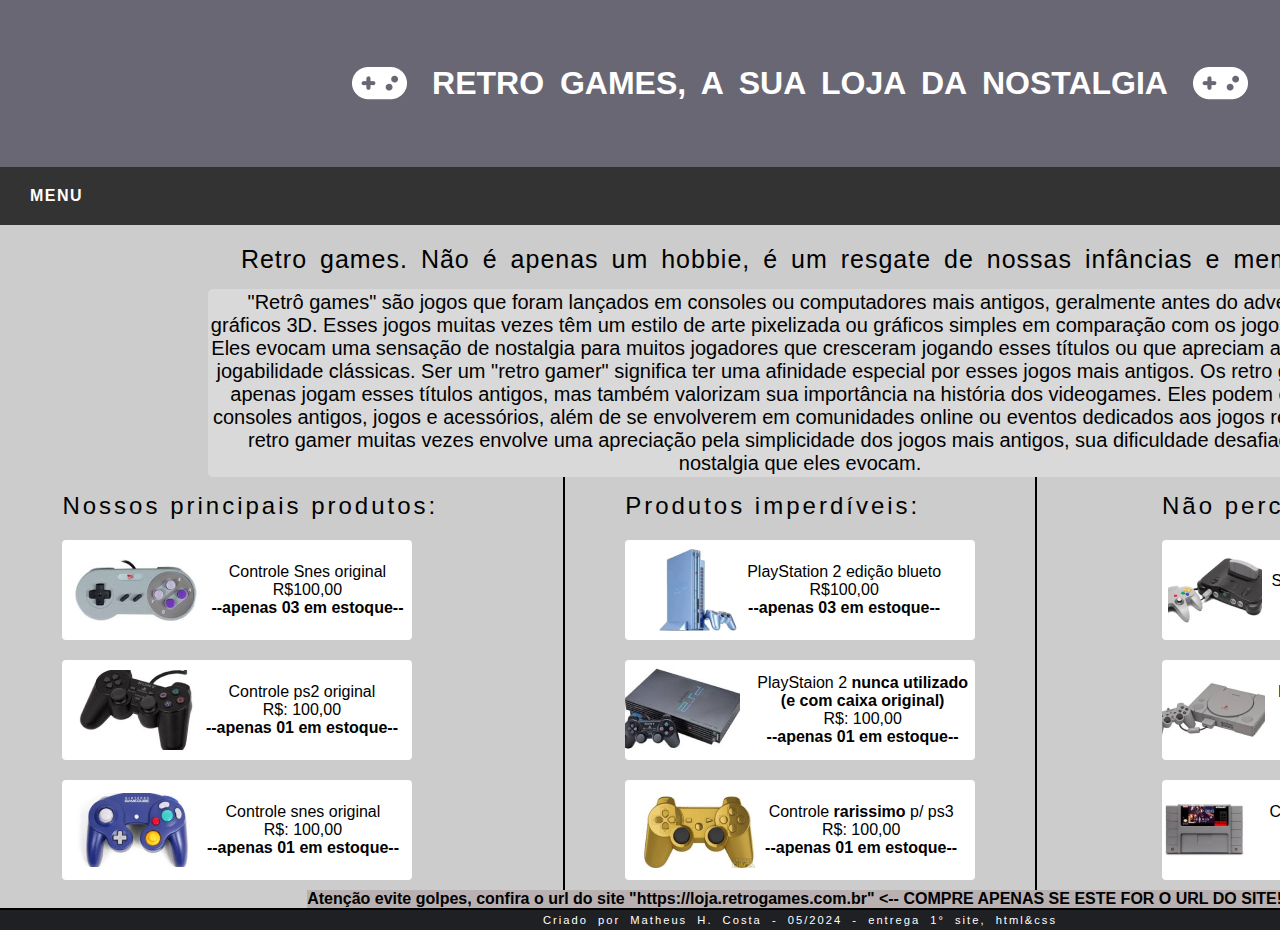
<file: index.html>
<!DOCTYPE html>
<html lang="pt-br">
  <head>
    <meta charset="UTF-8" />
    <meta name="viewport" content="width=device-width, initial-scale=1.0" />
    <title>Retro games</title>
    <link rel="stylesheet" href="./css/style.css" />
  </head>

  <body>
    <div class="container">
      <div class="header">
        <img src="./assets/gamepadLogo.png" alt="" />
        <h1><a href="./index.html">RETRO GAMES, A SUA LOJA DA NOSTALGIA</a></h1>
        <img src="./assets/gamepadLogo.png" alt="" />
      </div>
      <nav class="navbar">
        <ul class="nav-list">
            <li class="nav-item">
              <a href="#" class="menu">MENU</a>
                <ul class="dropdown">
                  <li><a href="./categorias.html">Categorias</a></li>
                  <li><a href="./contato.html">Contato</a></li>
                    <li><a href="./opcoes.html">Mais opções</a></li>
                </ul>
            </li>
        </ul>
    </nav>
      <div class="content">
        <h2>
          Retro games. Não é apenas um hobbie, é um resgate de nossas infâncias
          e memórias!
        </h2>
        <span class="text-span">
          <p>
            "Retrô games" são jogos que foram lançados em consoles ou
            computadores mais antigos, geralmente antes do advento dos gráficos
            3D. Esses jogos muitas vezes têm um estilo de arte pixelizada ou
            gráficos simples em comparação com os jogos modernos. Eles evocam
            uma sensação de nostalgia para muitos jogadores que cresceram
            jogando esses títulos ou que apreciam a estética e a jogabilidade
            clássicas. Ser um "retro gamer" significa ter uma afinidade especial
            por esses jogos mais antigos. Os retro gamers não apenas jogam esses
            títulos antigos, mas também valorizam sua importância na história
            dos videogames. Eles podem colecionar consoles antigos, jogos e
            acessórios, além de se envolverem em comunidades online ou eventos
            dedicados aos jogos retrô. Ser um retro gamer muitas vezes envolve
            uma apreciação pela simplicidade dos jogos mais antigos, sua
            dificuldade desafiadora e a nostalgia que eles evocam.
          </p>
        </span>
      </div>
      <div class="containerProdutos">
        <div class="principais">
          <h2>Nossos principais produtos:</h2>

          <div class="produto">
            <img src="./assets/snes.png" />
            <p>
              Controle Snes original <br />
              R$100,00 <br><b>--apenas 03 em estoque--</b>
            </p>
          </div>

          <div class="produto">
            <img src="./assets/ps2.png" />
            <p>
              Controle ps2 original <br />
              R$: 100,00 <br><b>--apenas 01 em estoque--</b>
            </p>
          </div>

          <div class="produto">
            <img src="./assets/gamecub.png" />
            <p>
              Controle snes original <br />
              R$: 100,00 <br><b>--apenas 01 em estoque--</b>
            </p>
          </div>
        </div>
        <div class="imperdiveis">
          <h2>Produtos imperdíveis:</h2>

          <div class="produto">
            <img src="././assets/play2console.png" />
            <p>
              PlayStation 2 edição blueto <br />
              R$100,00 <br><b>--apenas 03 em estoque--</b>
            </p>
          </div>

          <div class="produto">
            <img src="./assets/play2console1.png" />
            <p>
              PlayStaion 2 <b>nunca utilizado (e com caixa original)</b> <br />
              R$: 100,00 <br><b>--apenas 01 em estoque--</b>
            </p>
          </div>

          <div class="produto">
            <img src="./assets/ps2raro.png" />
            <p>
              Controle <b>rarissimo</b> p/ ps3 <br />
              R$: 100,00 <br><b>--apenas 01 em estoque--</b>
            </p>
          </div>
        </div>
        <div class="descontos">
          <h2>Não perca estes descontos:</h2>

          <div class="produto">
            <img src="./assets/n64.png" />
            <p>
              Super Nintendo 64 de R$400 por <br />
              <b>R$200,00</b>
            </p>
          </div>

          <div class="produto">
            <img src="./assets/play1.png" />
            <p>
              PlayStation 1 edição especial de R$1300,00 por <br />
              <b>R$: 850,00</b>
            </p>
          </div>

          <div class="produto">
            <img src="./assets/image 650games.png" />
            <p>
               Combo 50 games retro p/ Snes / SN64 de R$ 150,00 por<br>
              <b>R$: 75,00</b>
            </p>
          </div>
        </div>
      </div>
      <div class="noticia"><b>Atenção evite golpes, confira o url do site "https://loja.retrogames.com.br" &lt;-- COMPRE APENAS SE ESTE FOR O URL DO SITE!!!</b></div>
      <div class="footer">Criado por Matheus H. Costa - 05/2024 - entrega 1° site, html&css</div>
    </div>
  </body>
</html>
</file>
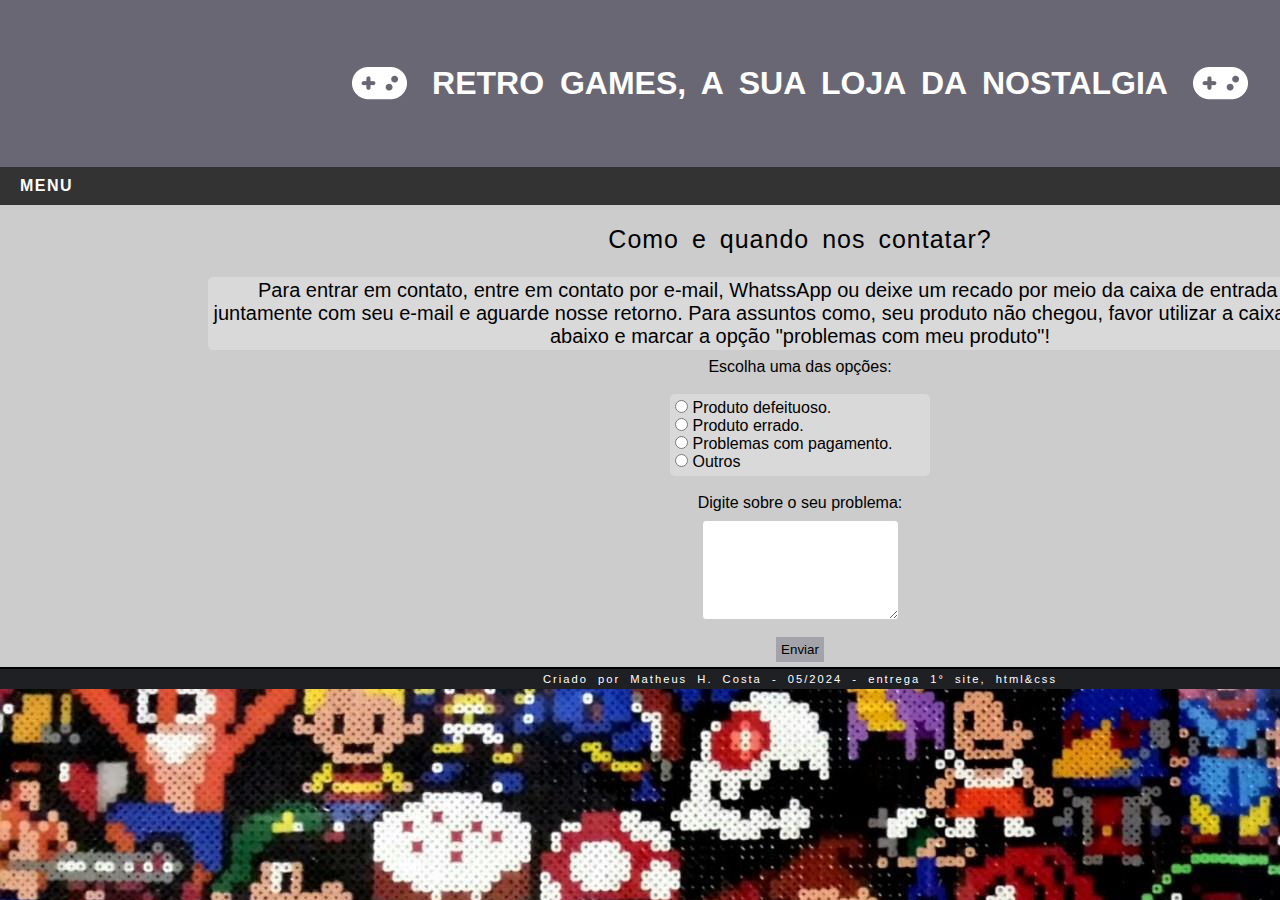
<file: contato.html>
<!DOCTYPE html>
<html lang="pt-br">

<head>
    <meta charset="UTF-8" />
    <meta name="viewport" content="width=device-width, initial-scale=1.0" />
    <title>Retro games</title>
    <link rel="stylesheet" href="./css/contato.css" />
</head>

<body>
    <div class="container">
        <div class="header">
            <img src="./assets/gamepadLogo.png" alt="" />
            <h1><a href="./index.html">RETRO GAMES, A SUA LOJA DA NOSTALGIA</a></h1>
            <img src="./assets/gamepadLogo.png" alt="" />
        </div>
        <nav class="navbar">
            <ul class="nav-list">
                <li class="nav-item">
                    <a href="#" class="menu">MENU</a>
                    <ul class="dropdown">
                        <li><a href="./index.html">Início</a></li>
                        <li><a href="./categorias.html">Categorias</a></li>
                        <li><a href="./contato.html">Contato</a></li>
                        <li><a href="./opcoes.html">Mais opções</a></li>
                    </ul>
                </li>
            </ul>
        </nav>
        <div class="content">
            <h2>
                Como e quando nos contatar?
            </h2>
            <span class="text-span">
                <p>
                    Para entrar em contato, entre em contato por e-mail, WhatssApp ou deixe um recado por meio da caixa
                    de entrada abaixo juntamente com seu e-mail e aguarde nosse retorno. <span>Para assuntos como, seu
                        produto não chegou, favor utilizar a caixa de entrada abaixo e marcar a opção "problemas com meu
                        produto"!</span>
                </p>
            </span>
            <span class="text-span">Escolha uma das opções:</span>
            <div class="radio-list">
                <label class="radio-item">
                    <input type="radio" name="item" value="1">
                    <span class="checkmark"></span>
                    Produto defeituoso.
                </label>
                <label class="radio-item">
                    <input type="radio" name="item" value="2">
                    <span class="checkmark"></span>
                    Produto errado.
                </label>
                <label class="radio-item">
                    <input type="radio" name="item" value="3">
                    <span class="checkmark"></span>
                    Problemas com pagamento.
                </label>
                <label class="radio-item">
                    <input type="radio" name="item" value="1">
                    <span class="checkmark"></span>
                    Outros
                </label>
            </div>
            <label for="user-input">Digite sobre o seu problema:</label>
            <div class="form-group">
                <textarea name="problema"></textarea>
            </div>
            <button>Enviar</button>
        </div>
        <div class="footer">Criado por Matheus H. Costa - 05/2024 - entrega 1° site, html&css</div>
    </div>
</body>

</html>
</file>
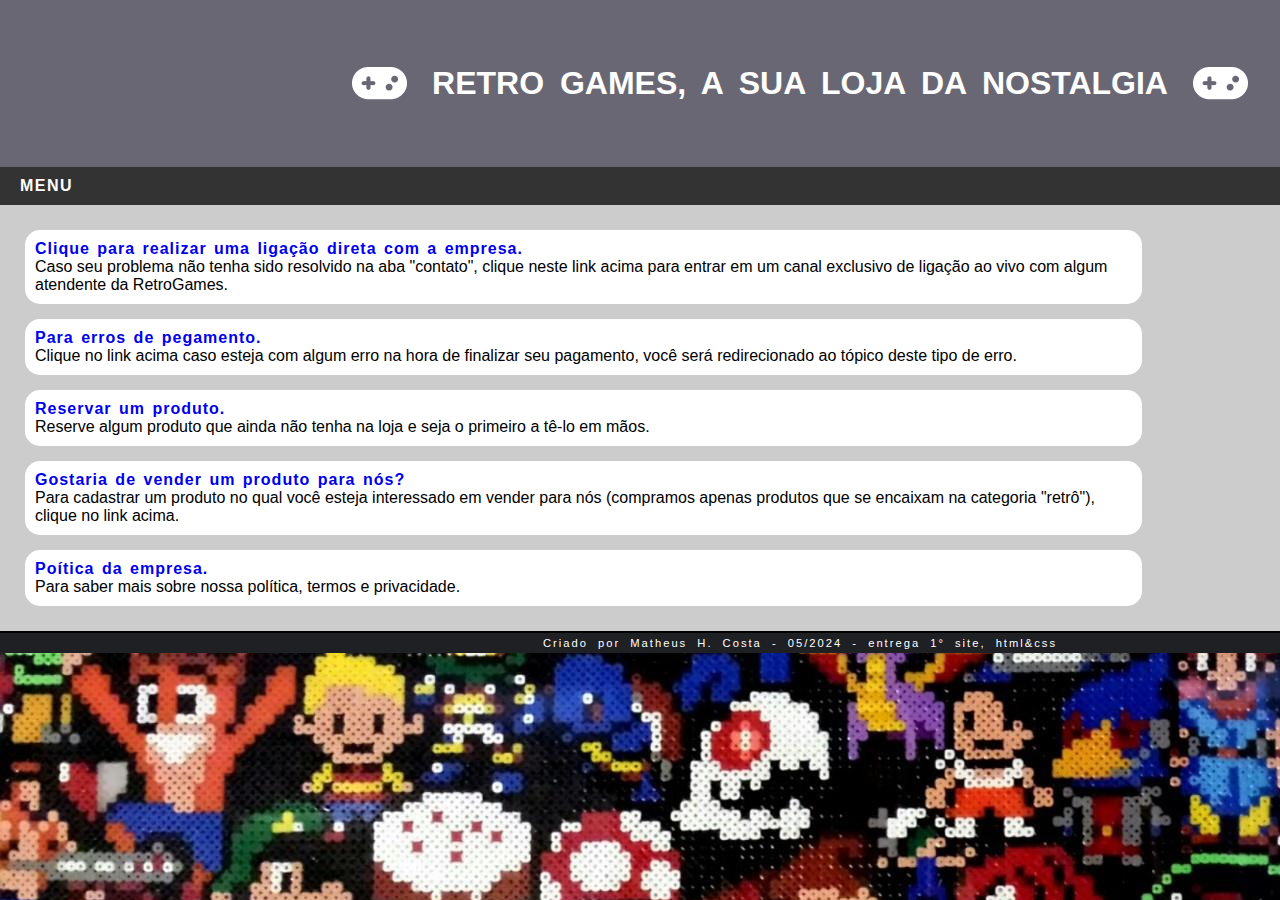
<file: opcoes.html>
<!DOCTYPE html>
<html lang="pt-br">
  <head>
    <meta charset="UTF-8" />
    <meta name="viewport" content="width=device-width, initial-scale=1.0" />
    <title>Retro games</title>
    <link rel="stylesheet" href="./css/opcoes.css" />
  </head>

  <body>
    <div class="container">
      <div class="header">
        <img src="./assets/gamepadLogo.png" alt="" />
        <h1><a href="./index.html">RETRO GAMES, A SUA LOJA DA NOSTALGIA</a></h1>
        <img src="./assets/gamepadLogo.png" alt="" />
      </div>
      <nav class="navbar">
        <ul class="nav-list">
            <li class="nav-item">
                <a href="#" class="menu">MENU</a>
                <ul class="dropdown">
                    <li><a href="./index.html">Início</a></li>
                    <li><a href="./categorias.html">Categorias</a></li>
                    <li><a href="./contato.html">Contato</a></li>
                    <li><a href="./opcoes.html">Mais opções</a></li>
                </ul>
            </li>
        </ul>
    </nav>
        <div class="container-options">
          <span class="options-span">
              <span class="option"><a href="#">Clique para realizar uma ligação direta com a empresa.</a>
              <p>Caso seu problema não tenha sido resolvido na aba "contato", clique neste link acima para entrar em um canal exclusivo de ligação ao vivo com algum atendente da RetroGames.</p></span>
              <span class="option"><a href="#">Para erros de pegamento.</a>
              <p>Clique no link acima caso esteja com algum erro na hora de finalizar seu pagamento, você será redirecionado ao tópico deste tipo de erro.</p></span>
              <span class="option"><a href="#">Reservar um produto.</a>
              <p>Reserve algum produto que ainda não tenha na loja e seja o primeiro a tê-lo em mãos.</p></span>
              <span class="option"><a href="#">Gostaria de vender um produto para nós?</a>
              <p>Para cadastrar um produto no qual você esteja interessado em vender para nós (compramos apenas produtos que se encaixam na categoria "retrô"), clique no link acima.</p></span>
              <span class="option"><a href="#">Poítica da empresa.</a>
              <p>Para saber mais sobre nossa política, termos e privacidade.</p></span>
          </span>
          <iframe src="https://www.youtube.com/embed/meMDoSNFviw?controls=0&start=5&modestbranding=1&autoplay=1&loop=1&mute=1&playlist=meMDoSNFviw" frameborder="0" allow="accelerometer; autoplay; clipboard-write; encrypted-media; gyroscope; picture-in-picture; web-share" referrerpolicy="strict-origin-when-cross-origin" allowfullscreen></iframe>

        </div>
      <div class="footer">Criado por Matheus H. Costa - 05/2024 - entrega 1° site, html&css</div>
    </div>
  </body>
</html>
</file>
<file: css/style.css>
*{
    margin: 0;
    padding: 0;
}
body{
    font-family: Arial, Helvetica, sans-serif;
    background-image: url(../assets/backImg.jpg);
}

.container{
    background-color: #cccccc;
    width: 1600px;
    margin: auto;
}
.header{
    background-color: #696774;
    text-align: center;
    padding: 10px;
    height: 147px;
    color: white;
    display: flex;
    justify-content: center;
    align-items: center;
    gap: 25px;
}
.header h1 a{
    word-spacing: 7px;
    text-decoration: none;
    color: white;
}

/*NAVBAR*/
.menu{
    font-weight: 550;
    letter-spacing: 1.5px;
}
.navbar {
    background-color: #333;
    padding: 10px;
}

.nav-list {
    list-style-type: none;
    margin: 0;
    padding: 0;
    display: flex;
}

.nav-item {
    position: relative;
}

.nav-item > a {
    color: #fff;
    text-decoration: none;
    padding: 10px 20px;
    display: block;
}

.nav-item > a:hover {
    background-color: #444;
}

.dropdown {
    display: none;
    position: absolute;
    top: 100%;
    left: 0;
    background-color: #333;
    list-style-type: none;
    padding: 0;
    margin: 0;
    min-width: 160px;
    z-index: 1;
}

.dropdown li {
    width: 100%;
}

.dropdown li a {
    color: #fff;
    padding: 10px 20px;
    text-decoration: none;
    display: block;
}

.dropdown li a:hover {
    background-color: #444;
}

.nav-item:hover .dropdown {
    display: block;
}

/*conteudo*/
.content{
    margin: 30px 0 0 0;
}
.content h2{
    text-align: center;
    font-weight: lighter;
    font-size: 25px;
    word-wrap: 2px;
    letter-spacing: 1px;
    margin: -15px 0 10px 0;
    color: black;
    padding: 5px;
    word-spacing: 5px;
}
.text-span p{
    background-color: #D9D9D9;
    text-align: center;
    width: 1180px;
    margin: auto;
    padding: 2px;
    border-radius: 5px;
    font-size: 20px;
}

/* PRODUTOS */
.containerProdutos{
    display: flex;
    justify-content: space-around;
    align-items: center;
}.containerProdutos h2{
    font-weight: lighter;
    letter-spacing: 3px;
    padding: 15px 0 10px 0;
    color: black;
}
.principais, .imperdiveis, .descontos{
    display: flex;
    flex-direction: column;
}
.imperdiveis{
    border-right: 2px solid black;
    border-left: 2px solid black;
    padding: 0 60px;
}
.produto{
    background-color: white;
    margin: 10px 0;
    border-radius: 4px;
    display: flex;
    justify-content: center;
    align-items: center;
    height: 100px;
    width: 350px;
    transition: .1s;
}
.produto:hover {
    cursor: pointer;
    border: 1px solid black;
}
.produto img{
    margin-right: 10px;
}
.produto p{
    text-align: center;
}

/* FOOTER */
.noticia{
    margin: auto;
    text-align: center;
    width: max-content;
    background-color: #a7979783;
}
.footer{
    display: flex;
    justify-content: center;
    align-items: center;
    text-align: center;
    font-weight: 300;
    font-size: .7em;
    letter-spacing: 2px;
    word-spacing: 5px;
    color: white;
    border-top: 2px solid black;
    background-color: #1F2024;
    height: 20px;
}

/*RESPONSIVIDADE TABLETS*/
@media (max-width: 1024px){
    body{
        font-family: Arial, Helvetica, sans-serif;
    }
    .container{
        background-color: #cccccc;
        width: 100%;
        margin: auto;
    }
    .menu{
        font-weight: 600;
        letter-spacing: 1.5px;
        font-size: 1.5em;
    }
    
    .text-span p{
        background-color: #D9D9D9;
        text-align: center;
        width: 90%;
        margin: auto;
        padding: 2px;
        border-radius: 5px;
        font-size: 1.5em;
    }
    .content h2{
        text-align: center;
        font-weight: 700;
        font-size: 2em;
        word-wrap: 2px;
        letter-spacing: 1px;
        margin: -15px 0 10px 0;
        color: black;
        padding: 5px;
        word-spacing: 5px;
    }
    .containerProdutos{
        display: flex;
        flex-direction: column;
    }
    .containerProdutos h2{
    font-weight: 600;
    letter-spacing: 3px;
    padding: 15px 0 10px 0;
    color: black;
    }
    .imperdiveis{
    border: none;
    padding: 0 60px;
    }
    .produto{
    margin: auto;
    width: 550px;
    gap: 50px;
    font-size: 1.5em;
    font-weight: 400;
    }
    .produto img{
        margin: auto;
    }
}

/*RESPONSIVIDADE CELULARES*/
@media (max-width: 500px){
    body{
        font-family: Arial, Helvetica, sans-serif;
    }
    .container{
        background-color: #cccccc;
        width: 100%;
    }
    .menu{
        text-align: center;
        font-weight: 500;
        letter-spacing: 1.5px;
        font-size: 1.5em;
    }
    .text-span p{
        background-color: #D9D9D9;
        text-align: center;
        width: 90%;
        margin: auto;
        padding: 2px;
        border-radius: 5px;
        font-size: 1.5em;
    }
    .content h2{
        text-align: center;
        font-weight: 600;
        font-size: 2em;
        word-wrap: 2px;
        letter-spacing: 1px;
        margin: -15px 0 10px 0;
        color: black;
        padding: 5px;
        word-spacing: 5px;
    }
    .containerProdutos{
        display: flex;
        flex-direction: column;
        width: 80%;
    }
    .containerProdutos h2{
    font-weight: 600;
    font-size: 1.5em;
    text-align: center;
    letter-spacing: 3px;
    padding: 15px 0 10px 0;
    color: black;
    }
    .imperdiveis{
    border: none;
    padding: 0 60px;
    }
    .produto{
    margin: auto;
    width: 550px;
    gap: 50px;
    font-size: 1.5em;
    font-weight: 400;
    }
    .produto img{
        margin: auto;
    }
    .footer{
        display: flex;
        font-size: 1em;
        color: white;
        border-top: 2px solid black;
        background-color: #1F2024;
        height: 50px;
    }
    .noticia{
        margin: auto;
        text-align: center;
        width: 100%;
        background-color: #a7979783;
    }
}
</file>
<file: css/contato.css>
*{
    margin: 0;
    padding: 0;
}
body{
    font-family: Arial, Helvetica, sans-serif;
    background-image: url(../assets/backImg.jpg);
}

.container{
    background-color: rgb(204, 204, 204);
    width: 1600px;
    margin: auto;
}
.header{
    background-color: #696774;
    text-align: center;
    padding: 10px;
    height: 147px;
    color: white;
    display: flex;
    justify-content: center;
    align-items: center;
    gap: 25px;
}
.header h1 a{
    word-spacing: 7px;
    text-decoration: none;
    color: white;
}
/*NAVBAR*/
.menu{
    font-weight: 550;
    letter-spacing: 1.5px;
}
.navbar {
    background-color: #333;
}

.nav-list {
    list-style-type: none;
    margin: 0;
    padding: 0;
    display: flex;
}

.nav-item {
    position: relative;
}

.nav-item > a {
    color: #fff;
    text-decoration: none;
    padding: 10px 20px;
    display: block;
}

.nav-item > a:hover {
    background-color: #444;
}

.dropdown {
    display: none;
    position: absolute;
    top: 100%;
    left: 0;
    background-color: #333;
    list-style-type: none;
    padding: 0;
    margin: 0;
    min-width: 160px;
    z-index: 1;
}

.dropdown li {
    width: 100%;
}

.dropdown li a {
    color: #fff;
    padding: 10px 20px;
    text-decoration: none;
    display: block;
}

.dropdown li a:hover {
    background-color: #444;
}

.nav-item:hover .dropdown {
    display: block;
}

/*conteudo*/
.content{
    margin: 30px 0 0 0;
}
.content h2{
    text-align: center;
    font-weight: lighter;
    font-size: 25px;
    word-wrap: 2px;
    letter-spacing: 1px;
    margin: -15px 0 10px 0;
    color: black;
    padding: 5px;
    word-spacing: 5px;
}
.text-span p{
    background-color: #D9D9D9;
    text-align: center;
    width: 1180px;
    margin: auto;
    padding: 2px;
    border-radius: 5px;
    font-size: 20px;
}
.content{
    margin: 30px 0 0 0;
    display: flex;
    flex-direction: column;
    justify-content: center;
    align-items: center;
    gap: 8px;
}
.content h2{
    text-align: center;
    font-weight: lighter;
    font-size: 25px;
    word-wrap: 2px;
    letter-spacing: 1px;
    margin: -15px 0 10px 0;
    color: black;
    padding: 5px;
    word-spacing: 5px;
}
.text-span p{
    background-color: #D9D9D9;
    text-align: center;
    width: 1180px;
    margin: auto;
    padding: 2px;
    border-radius: 5px;
    font-size: 20px;
}

.radio-list{
    background-color: #D9D9D9;
    width: 250px;
    display: flex;
    flex-direction: column;
    justify-content: center;
    align-items: flex-start;
    border-radius: 5px;
    padding: 5px;
    margin: 10px;
}
textarea{
    height: 100px;
    padding: 10px;
    border: 1px solid #ccc;
    border-radius: 4px;
    box-sizing: border-box;
}
button{
    padding: 5px;
    background-color: #a4a3aa;
    border: none;
    margin: 5px 0;
    transition: .7s;
}
button:hover{
    padding: 5px;
    background-color: #6f6f70;
    border: none;
    margin: 5px 0;
    cursor: pointer;
    transition: .7s;
}
/* FOOTER */
.footer{
    display: flex;
    justify-content: center;
    align-items: center;
    text-align: center;
    font-weight: 300;
    font-size: .7em;
    letter-spacing: 2px;
    word-spacing: 5px;
    color: white;
    border-top: 2px solid black;
    background-color: #1F2024;
    height: 20px;
}
/*RESPONSIVIDADE TABLET*/
@media (max-width: 1024px) {
    .container{
        width: 100%;
    }
    .text-span p{
        width: 90%;
        font-size: 1.5em;
    }
    span.text-span{
        font-size: 2em;
    }
    .radio-list{
        font-size: 1.4em;
        width: 60%;
    }
    .content h2{
        font-weight: 600;
        font-size: 2em;
    }
    label{
        font-size: 1.4em;
    }
    .form-group textarea{
        width: 400px;
    }
}

/*RESPONSIVIDADE CELULAR*/
@media (max-width: 500px) {
    .container{
        width: 100%;
    }
    .text-span p{
        width: 90%;
        font-size: 1em;
    }
    .radio-list{
        font-size: 1em;
        width: 70%;
        gap: 5px;
    }
    .content h2{
        font-weight: 600;
        font-size: 2em;
    }
    label{
        font-size: 1.4em;
    }
    .form-group textarea{
        width: 400px;
    }
}
</file>
<file: css/opcoes.css>
*{
    margin: 0;
    padding: 0;
}
body{
    font-family: Arial, Helvetica, sans-serif;
    background-image: url(../assets/backImg.jpg);
}

.container{
    background-color: #cccccc;
    width: 1600px;
    margin: auto;
    }
.header{
    background-color: #696774;
    text-align: center;
    padding: 10px;
    height: 147px;
    color: white;
    display: flex;
    justify-content: center;
    align-items: center;
    gap: 25px;
}
.header h1 a{
    word-spacing: 7px;
    text-decoration: none;
    color: white;
}

/*NAVBAR*/
.menu{
    font-weight: 550;
    letter-spacing: 1.5px;
}
.navbar {
    background-color: #333;
}

.nav-list {
    list-style-type: none;
    margin: 0;
    padding: 0;
    display: flex;
}

.nav-item {
    position: relative;
}

.nav-item > a {
    color: #fff;
    text-decoration: none;
    padding: 10px 20px;
    display: block;
}

.nav-item > a:hover {
    background-color: #444;
}

.dropdown {
    display: none;
    position: absolute;
    top: 100%;
    left: 0;
    background-color: #333;
    list-style-type: none;
    padding: 0;
    margin: 0;
    min-width: 160px;
    z-index: 1;
}

.dropdown li {
    width: 100%;
}

.dropdown li a {
    color: #fff;
    padding: 10px 20px;
    text-decoration: none;
    display: block;
    transition: .6s;
}

.dropdown li a:hover {
    background-color: #444;
    transition: .6s;
}

.nav-item:hover .dropdown {
    display: block;
}

/*opções*/
.container-options{
    display: flex;
    align-items: center;
    margin: 10px;
}
iframe{
    border-radius: 10px;
    width: 500px;
    height: 300px;
}
.options-span{
    display: flex;
    flex-direction: column;
    gap: 15px;
    margin: 15px;
}
.option{
    background-color: white;
    border-radius: 15px;
    padding: 10px;
}
.option a{
    text-decoration: none;
    font-weight: 600;
    letter-spacing: 1px;
    word-spacing: 2px;
}
.option a:hover{
    text-decoration: none;
    font-weight: 600;
    letter-spacing: 1px;
    word-spacing: 2px;
    color: rgb(36, 36, 36);
}

/* FOOTER */
.footer{
    display: flex;
    justify-content: center;
    align-items: center;
    text-align: center;
    font-weight: 300;
    font-size: .7em;
    letter-spacing: 2px;
    word-spacing: 5px;
    color: white;
    border-top: 2px solid black;
    background-color: #1F2024;
    height: 20px;
}

/*RESPONSIVIDADE TABLET*/
@media (max-width: 1024px){
    .container{
        width: 100%;
    }
    .container-options{
        display: flex;
        flex-direction: column;
        align-items: center;
        margin: 10px;
    }
}
@media (max-width: 500px){
    .container{
        width: 100%;
    }
    .container-options{
        display: flex;
        flex-direction: column;
        align-items: center;
        margin: 10px;
    }
}
</file>
